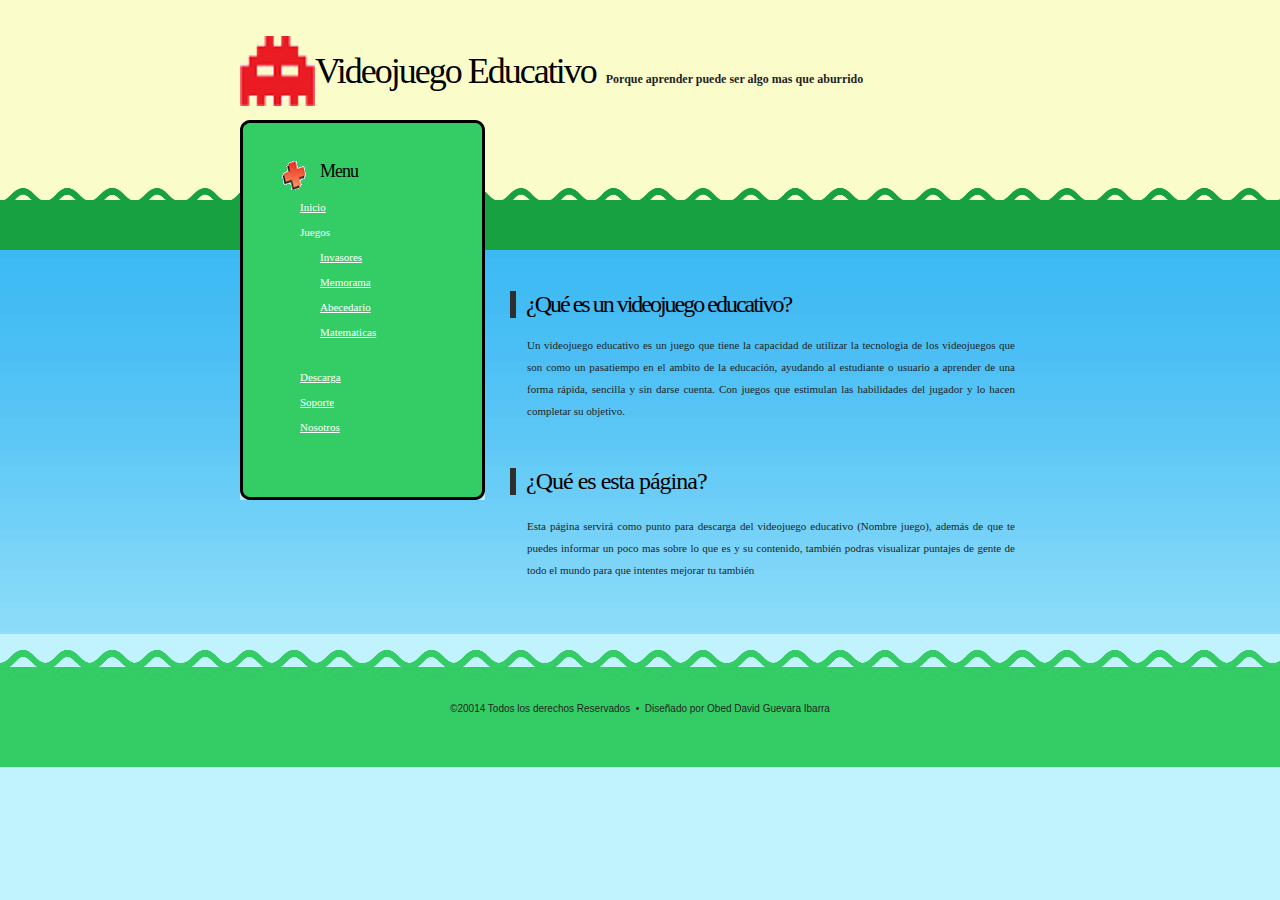
<file: request/index.html>
<!DOCTYPE html PUBLIC "-//W3C//DTD XHTML 1.0 Strict//EN" "http://www.w3.org/TR/xhtml1/DTD/xhtml1-strict.dtd">

<html xmlns="http://www.w3.org/1999/xhtml">
<head>
<meta http-equiv="content-type" content="text/html; charset=utf-8" />
<title>Personal by TEMPLATED</title>
<meta name="keywords" content="" />
<meta name="description" content="" />
<link href="style.css" rel="stylesheet" type="text/css" media="screen" />
</head>
<body>
<!-- start header -->
<div id="header">
	<h1>Videojuego Educativo</h1>
	<p> Porque aprender puede ser algo mas que aburrido</p>
</div>
<!-- end header -->
<!-- start page -->
<div id="wrapper">
	<div id="page">
				<!-- start content -->
				<div id="content">
					<div class="post">
						<h1 class="title">¿Qué es un videojuego educativo?</h1>
						<div class="entry">
							<p>Un videojuego educativo es un juego que tiene la capacidad de utilizar la tecnologia de los videojuegos que son como un pasatiempo en el ambito de la educación, ayudando al estudiante o usuario a aprender de una forma rápida, sencilla y sin darse cuenta. Con juegos que estimulan las habilidades del jugador y lo hacen completar su objetivo.</p>
						</div>
					</div>
					<div class="post">
						<h2 class="title">¿Qué es esta página?</h2>
						<div class="entry">
							<p>Esta página servirá como punto para descarga del videojuego educativo (Nombre juego), además de que te puedes informar un poco mas sobre lo que es y su contenido, también podras visualizar puntajes de gente de todo el mundo para que intentes mejorar tu también</p>
						</div>
					</div>
				</div>
				<!-- end content -->
				<!-- start sidebar -->
				<div id="sidebar">
				<div class="wrap">
				<div class="top">
				<div class="btm">
					<ul>
						<li>
							<h2>Menu</h2>
							<ul>
								<li><a href="index.html">Inicio</a></li>
								<li><a>Juegos</a>
									<ul>
										<li><a href="inva.html">Invasores</a></li>
										<li><a href="memo.html">Memorama</a></li>
										<li><a href="abc.html">Abecedario</a></li>
										<li><a href="mate.html">Matematicas</a></li>
									</ul>
								</li>
								<li><a href="descarga.html">Descarga</a></li>
								<li><a href="soporte.html">Soporte</a></li>
								<li><a href="about.html">Nosotros</a></li>
							</ul>
						</li>
					</div>
				</div>
				</div>
				</div>
				<!-- end sidebar -->
				<div style="clear:both">&nbsp;</div>
	</div>
</div>
<div id="footer">
	<p>&copy;20014 Todos los derechos Reservados &nbsp;&bull;&nbsp; Diseñado por Obed David Guevara Ibarra</p>
</div>
</body>
</html>
</file>
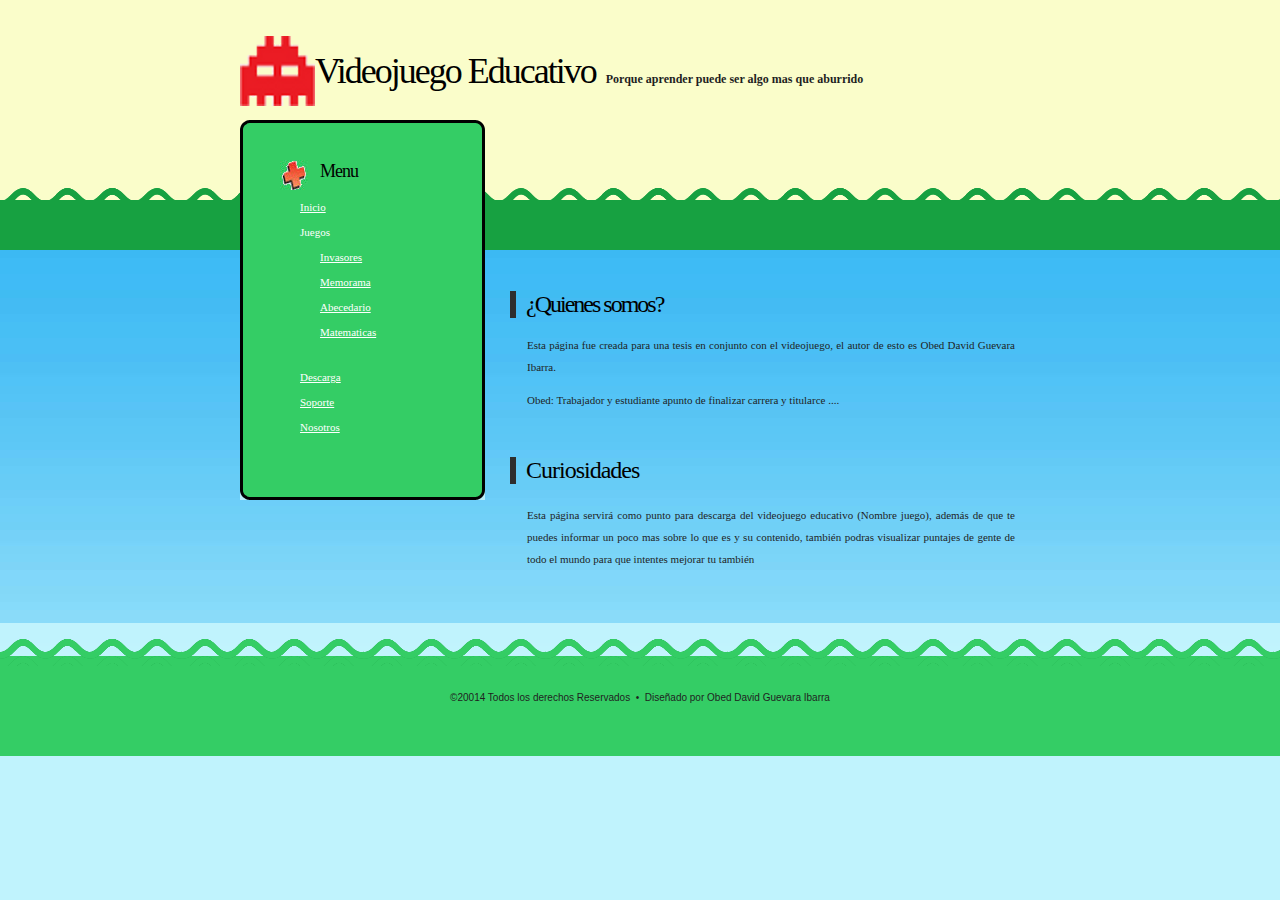
<file: request/about.html>
<!DOCTYPE html PUBLIC "-//W3C//DTD XHTML 1.0 Strict//EN" "http://www.w3.org/TR/xhtml1/DTD/xhtml1-strict.dtd">

<html xmlns="http://www.w3.org/1999/xhtml">
<head>
<meta http-equiv="content-type" content="text/html; charset=utf-8" />
<title>Personal by TEMPLATED</title>
<meta name="keywords" content="" />
<meta name="description" content="" />
<link href="style.css" rel="stylesheet" type="text/css" media="screen" />
</head>
<body>
<!-- start header -->
<div id="header">
	<h1>Videojuego Educativo</h1>
	<p> Porque aprender puede ser algo mas que aburrido</p>
</div>
<!-- end header -->
<!-- start page -->
<div id="wrapper">
	<div id="page">
				<!-- start content -->
				<div id="content">
					<div class="post">
						<h1 class="title">¿Quienes somos?</h1>
						<div class="entry">
							<p>Esta página fue creada para una tesis en conjunto con el videojuego, el autor de esto es Obed David Guevara Ibarra.</p>
							<p>Obed: Trabajador y estudiante apunto de finalizar carrera y titularce ....</p>
						</div>
					</div>
					<div class="post">
						<h2 class="title">Curiosidades</h2>
						<div class="entry">
							<p>Esta página servirá como punto para descarga del videojuego educativo (Nombre juego), además de que te puedes informar un poco mas sobre lo que es y su contenido, también podras visualizar puntajes de gente de todo el mundo para que intentes mejorar tu también</p>
						</div>
					</div>
				</div>
				<!-- end content -->
				<!-- start sidebar -->
				<div id="sidebar">
				<div class="wrap">
				<div class="top">
				<div class="btm">
					<ul>
						<li>
							<h2>Menu</h2>
							<ul>
								<li><a href="index.html">Inicio</a></li>
								<li><a>Juegos</a>
									<ul>
										<li><a href="inva.html">Invasores</a></li>
										<li><a href="memo.html">Memorama</a></li>
										<li><a href="abc.html">Abecedario</a></li>
										<li><a href="mate.html">Matematicas</a></li>
									</ul>
								</li>
								<li><a href="descarga.html">Descarga</a></li>
								<li><a href="soporte.html">Soporte</a></li>
								<li><a href="about.html">Nosotros</a></li>
							</ul>
						</li>
					</div>
				</div>
				</div>
				</div>
				<!-- end sidebar -->
				<div style="clear:both">&nbsp;</div>
	</div>
</div>
<div id="footer">
	<p>&copy;20014 Todos los derechos Reservados &nbsp;&bull;&nbsp; Diseñado por Obed David Guevara Ibarra</p>
</div>
</body>
</html>
</file>
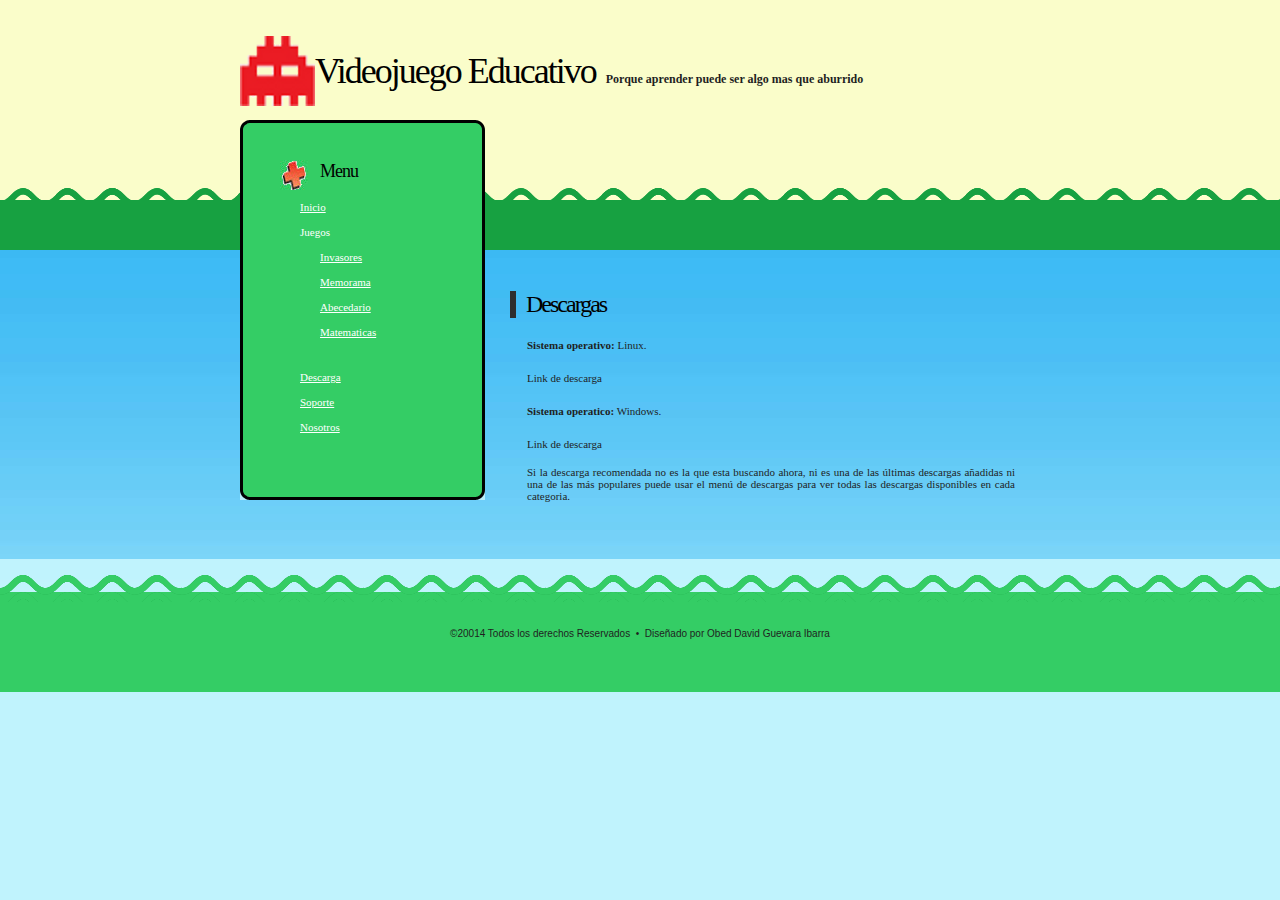
<file: request/descarga.html>
<!DOCTYPE html PUBLIC "-//W3C//DTD XHTML 1.0 Strict//EN" "http://www.w3.org/TR/xhtml1/DTD/xhtml1-strict.dtd">

<html xmlns="http://www.w3.org/1999/xhtml">
<head>
<meta http-equiv="content-type" content="text/html; charset=utf-8" />
<title>Personal by TEMPLATED</title>
<meta name="keywords" content="" />
<meta name="description" content="" />
<link href="style.css" rel="stylesheet" type="text/css" media="screen" />
</head>
<body>
<!-- start header -->
<div id="header">
	<h1>Videojuego Educativo</h1>
	<p> Porque aprender puede ser algo mas que aburrido</p>
</div>
<!-- end header -->
<!-- start page -->
<div id="wrapper">
	<div id="page">
				<!-- start content -->
				<div id="content">
					<div class="post">
						<h1 class="title">Descargas</h1>
						<div class="entry">
							<p><strong>Sistema operativo: </strong>Linux.</p>
							<p href="">Link de descarga</p>
							<p><strong>Sistema operatico: </strong>Windows.</p>
							<p href="">Link de descarga</p>
							Si la descarga recomendada no es la que esta buscando ahora, ni es una de las últimas descargas añadidas ni una de las más populares puede usar el menú de descargas para ver todas las descargas disponibles en cada categoria.
						</div>
					</div>
					<div class="post">
						<div class="entry">
						</div>
					</div>
				</div>
				<!-- end content -->
				<!-- start sidebar -->
				<div id="sidebar">
				<div class="wrap">
				<div class="top">
				<div class="btm">
					<ul>
						<li>
							<h2>Menu</h2>
							<ul>
								<li><a href="index.html">Inicio</a></li>
								<li><a>Juegos</a>
									<ul>
										<li><a href="inva.html">Invasores</a></li>
										<li><a href="memo.html">Memorama</a></li>
										<li><a href="abc.html">Abecedario</a></li>
										<li><a href="mate.html">Matematicas</a></li>
									</ul>
								</li>
								<li><a href="descarga.html">Descarga</a></li>
								<li><a href="soporte.html">Soporte</a></li>
								<li><a href="about.html">Nosotros</a></li>
							</ul>
						</li>
					</div>
				</div>
				</div>
				</div>
				<!-- end sidebar -->
				<div style="clear:both">&nbsp;</div>
	</div>
</div>
<div id="footer">
	<p>&copy;20014 Todos los derechos Reservados &nbsp;&bull;&nbsp; Diseñado por Obed David Guevara Ibarra</p>
</div>
</body>
</html>
</file>
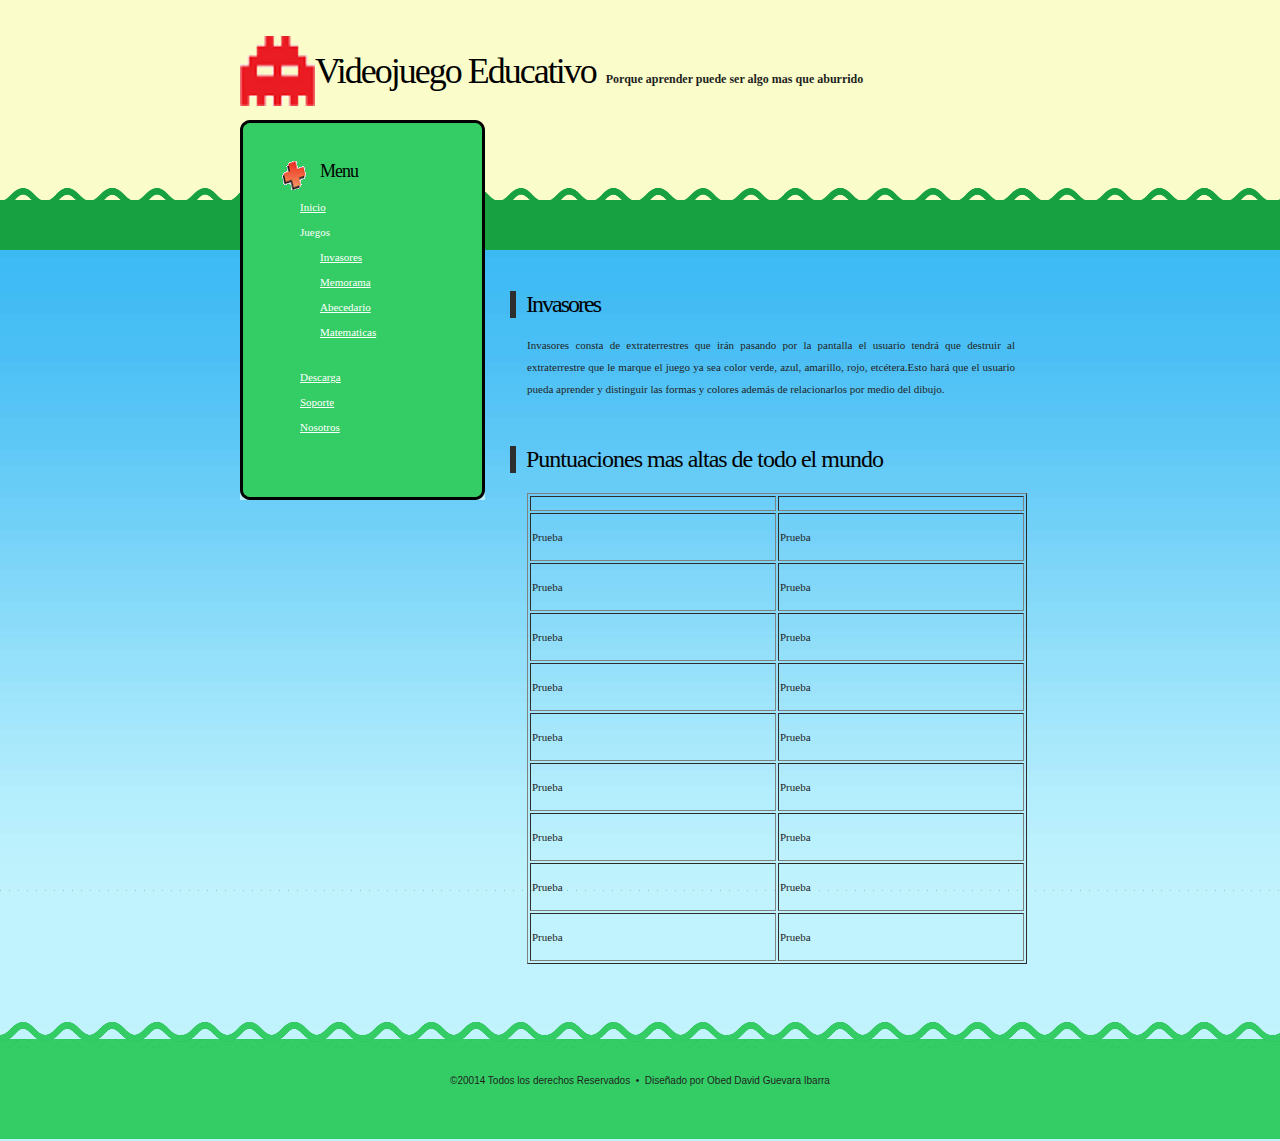
<file: request/inva.html>
<!DOCTYPE html PUBLIC "-//W3C//DTD XHTML 1.0 Strict//EN" "http://www.w3.org/TR/xhtml1/DTD/xhtml1-strict.dtd">

<html xmlns="http://www.w3.org/1999/xhtml">
<head>
<meta http-equiv="content-type" content="text/html; charset=utf-8" />
<title>Personal by TEMPLATED</title>
<meta name="keywords" content="" />
<meta name="description" content="" />
<link href="style.css" rel="stylesheet" type="text/css" media="screen" />
</head>
<body>
<!-- start header -->
<div id="header">
	<h1>Videojuego Educativo</h1>
	<p> Porque aprender puede ser algo mas que aburrido</p>
</div>
<!-- end header -->
<!-- start page -->
<div id="wrapper">
	<div id="page">
				<!-- start content -->
				<div id="content">
					<div class="post">
						<h1 class="title">Invasores</h1>
						<div class="entry">
							<p>Invasores consta de extraterrestres que irán pasando por la pantalla el usuario tendrá que destruir al extraterrestre que le marque el juego ya sea color verde, azul, amarillo, rojo, etcétera.Esto hará que el usuario pueda aprender y distinguir las formas y colores además de relacionarlos por medio del dibujo.</p>
						</div>
					</div>
					<div class="post">
						<h2 class="title">Puntuaciones mas altas de todo el mundo</h2>
						<div class="entry">
							<table border=1 width=500 style="margin: 0 auto;">
								<tr>
									<td>
										<p></p>
									</td>
									<td>
										<p></p>
									</td>
								</tr>
								<tr>
									<td>
										<p>Prueba</p>
									</td>
									<td>
										<p>Prueba</p>
									</td>
								</tr>
								<tr>
									<td>
										<p>Prueba</p>
									</td>
									<td>
										<p>Prueba</p>
									</td>
								</tr>
								<tr>
									<td>
										<p>Prueba</p>
									</td>
									<td>
										<p>Prueba</p>
									</td>
								</tr>
								<tr>
									<td>
										<p>Prueba</p>
									</td>
									<td>
										<p>Prueba</p>
									</td>
								</tr>
								<tr>
									<td>
										<p>Prueba</p>
									</td>
									<td>
										<p>Prueba</p>
									</td>
								</tr>
								<tr>
									<td>
										<p>Prueba</p>
									</td>
									<td>
										<p>Prueba</p>
									</td>
								</tr>
								<tr>
									<td>
										<p>Prueba</p>
									</td>
									<td>
										<p>Prueba</p>
									</td>
								</tr>
								<tr>
									<td>
										<p>Prueba</p>
									</td>
									<td>
										<p>Prueba</p>
									</td>
								</tr>
								<tr>
									<td>
										<p>Prueba</p>
									</td>
									<td>
										<p>Prueba</p>
									</td>
								</tr>
							</table>
						</div>
					</div>
				</div>
				<!-- end content -->
				<!-- start sidebar -->
				<div id="sidebar">
				<div class="wrap">
				<div class="top">
				<div class="btm">
					<ul>
						<li>
							<h2>Menu</h2>
							<ul>
								<li><a href="index.html">Inicio</a></li>
								<li><a>Juegos</a>
									<ul>
										<li><a href="inva.html">Invasores</a></li>
										<li><a href="memo.html">Memorama</a></li>
										<li><a href="abc.html">Abecedario</a></li>
										<li><a href="mate.html">Matematicas</a></li>
									</ul>
								</li>
								<li><a href="descarga.html">Descarga</a></li>
								<li><a href="soporte.html">Soporte</a></li>
								<li><a href="about.html">Nosotros</a></li>
							</ul>
						</li>
					</div>
				</div>
				</div>
				</div>
				<!-- end sidebar -->
				<div style="clear:both">&nbsp;</div>
	</div>
</div>
<div id="footer">
	<p>&copy;20014 Todos los derechos Reservados &nbsp;&bull;&nbsp; Diseñado por Obed David Guevara Ibarra</p>
</div>
</body>
</html>
</file>
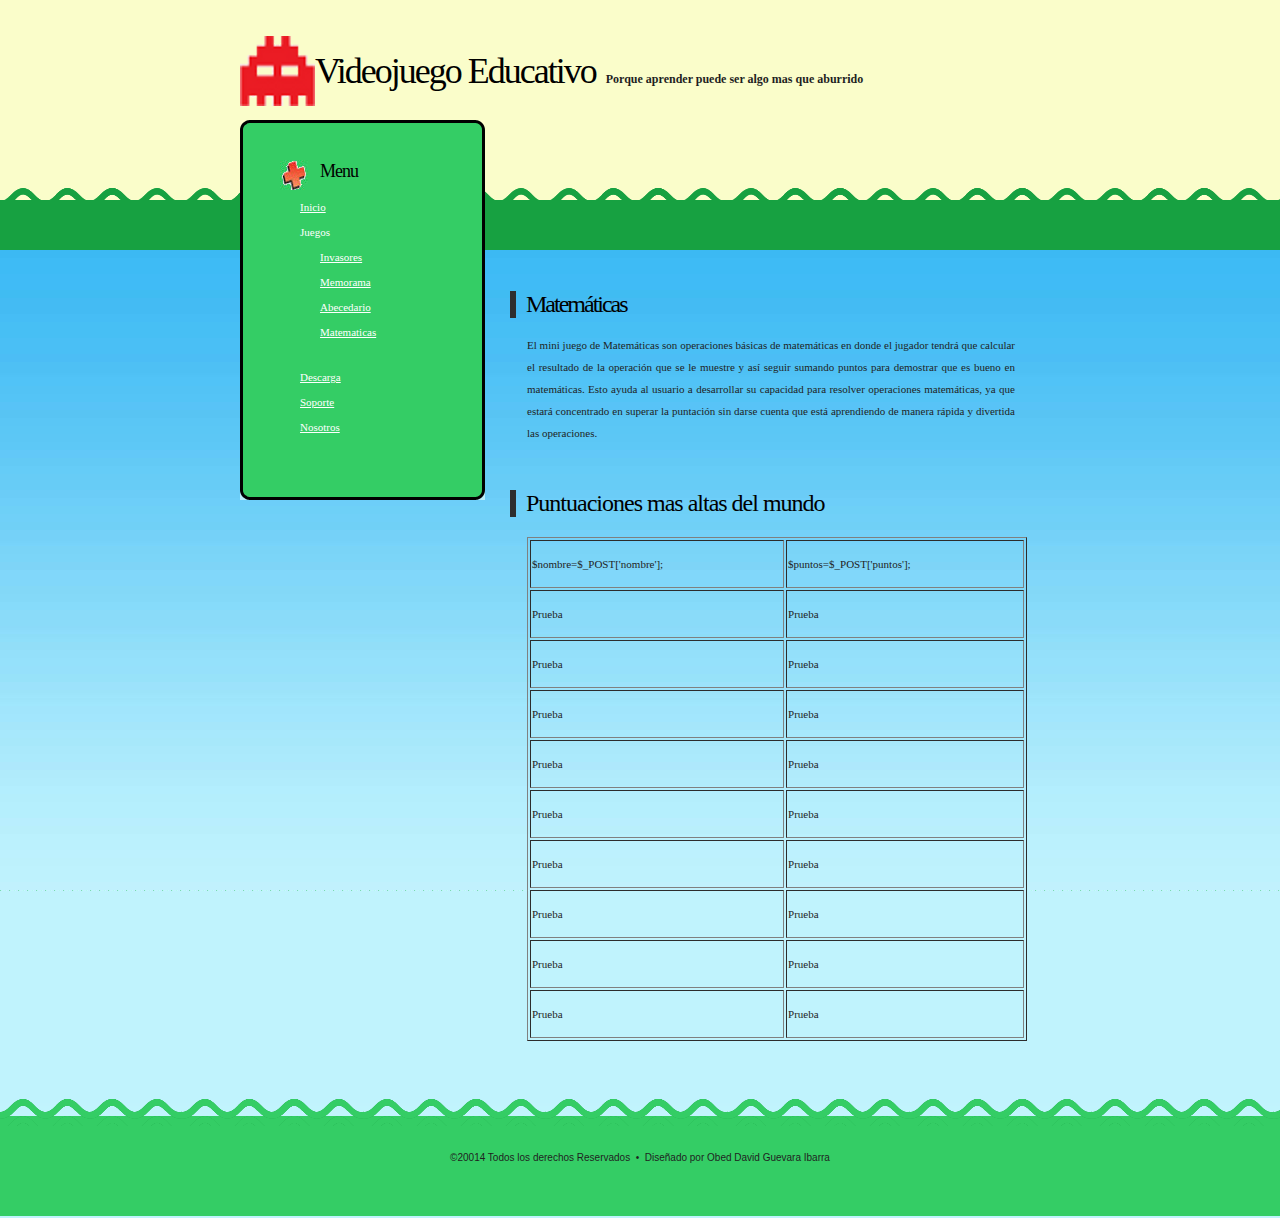
<file: request/mate.html>
<!DOCTYPE html PUBLIC "-//W3C//DTD XHTML 1.0 Strict//EN" "http://www.w3.org/TR/xhtml1/DTD/xhtml1-strict.dtd">

<html xmlns="http://www.w3.org/1999/xhtml">
<head>
<meta http-equiv="content-type" content="text/html; charset=utf-8" />
<title>Personal by TEMPLATED</title>
<meta name="keywords" content="" />
<meta name="description" content="" />
<link href="style.css" rel="stylesheet" type="text/css" media="screen" />
</head>
<body>
<!-- start header -->
<div id="header">
	<h1>Videojuego Educativo</h1>
	<p> Porque aprender puede ser algo mas que aburrido</p>
</div>
<!-- end header -->
<!-- start page -->
<div id="wrapper">
	<div id="page">
				<!-- start content -->
				<div id="content">
					<div class="post">
						<h1 class="title">Matemáticas</h1>
						<div class="entry">
							<p>El mini juego de Matemáticas son operaciones básicas de matemáticas en donde el jugador tendrá que calcular el resultado de la operación que se le muestre y así seguir sumando puntos para demostrar que es bueno en matemáticas. Esto ayuda al usuario a desarrollar su capacidad para resolver operaciones matemáticas, ya que estará concentrado en superar la puntación sin darse cuenta que está aprendiendo de manera rápida y divertida las operaciones.</p>
						</div>
					</div>
					<div class="post">
						<h2 class="title">Puntuaciones mas altas del mundo</h2>
						<div class="entry">
							<table border=1 width=500 style="margin: 0 auto;">
								<tr>
									<td>
										<p>$nombre=$_POST['nombre'];</p>
									</td>
									<td>
										<p>$puntos=$_POST['puntos'];</p>
									</td>
								</tr>
								<tr>
									<td>
										<p>Prueba</p>
									</td>
									<td>
										<p>Prueba</p>
									</td>
								</tr>
								<tr>
									<td>
										<p>Prueba</p>
									</td>
									<td>
										<p>Prueba</p>
									</td>
								</tr>
								<tr>
									<td>
										<p>Prueba</p>
									</td>
									<td>
										<p>Prueba</p>
									</td>
								</tr>
								<tr>
									<td>
										<p>Prueba</p>
									</td>
									<td>
										<p>Prueba</p>
									</td>
								</tr>
								<tr>
									<td>
										<p>Prueba</p>
									</td>
									<td>
										<p>Prueba</p>
									</td>
								</tr>
								<tr>
									<td>
										<p>Prueba</p>
									</td>
									<td>
										<p>Prueba</p>
									</td>
								</tr>
								<tr>
									<td>
										<p>Prueba</p>
									</td>
									<td>
										<p>Prueba</p>
									</td>
								</tr>
								<tr>
									<td>
										<p>Prueba</p>
									</td>
									<td>
										<p>Prueba</p>
									</td>
								</tr>
								<tr>
									<td>
										<p>Prueba</p>
									</td>
									<td>
										<p>Prueba</p>
									</td>
								</tr>
							</table>
						</div>
					</div>
				</div>
				<!-- end content -->
				<!-- start sidebar -->
				<div id="sidebar">
				<div class="wrap">
				<div class="top">
				<div class="btm">
					<ul>
						<li>
							<h2>Menu</h2>
							<ul>
								<li><a href="index.html">Inicio</a></li>
								<li><a>Juegos</a>
									<ul>
										<li><a href="inva.html">Invasores</a></li>
										<li><a href="memo.html">Memorama</a></li>
										<li><a href="abc.html">Abecedario</a></li>
										<li><a href="mate.html">Matematicas</a></li>
									</ul>
								</li>
								<li><a href="descarga.html">Descarga</a></li>
								<li><a href="soporte.html">Soporte</a></li>
								<li><a href="about.html">Nosotros</a></li>
							</ul>
						</li>
					</div>
				</div>
				</div>
				</div>
				<!-- end sidebar -->
				<div style="clear:both">&nbsp;</div>
	</div>
</div>
<div id="footer">
	<p>&copy;20014 Todos los derechos Reservados &nbsp;&bull;&nbsp; Diseñado por Obed David Guevara Ibarra</p>
</div>
</body>
</html>
</file>
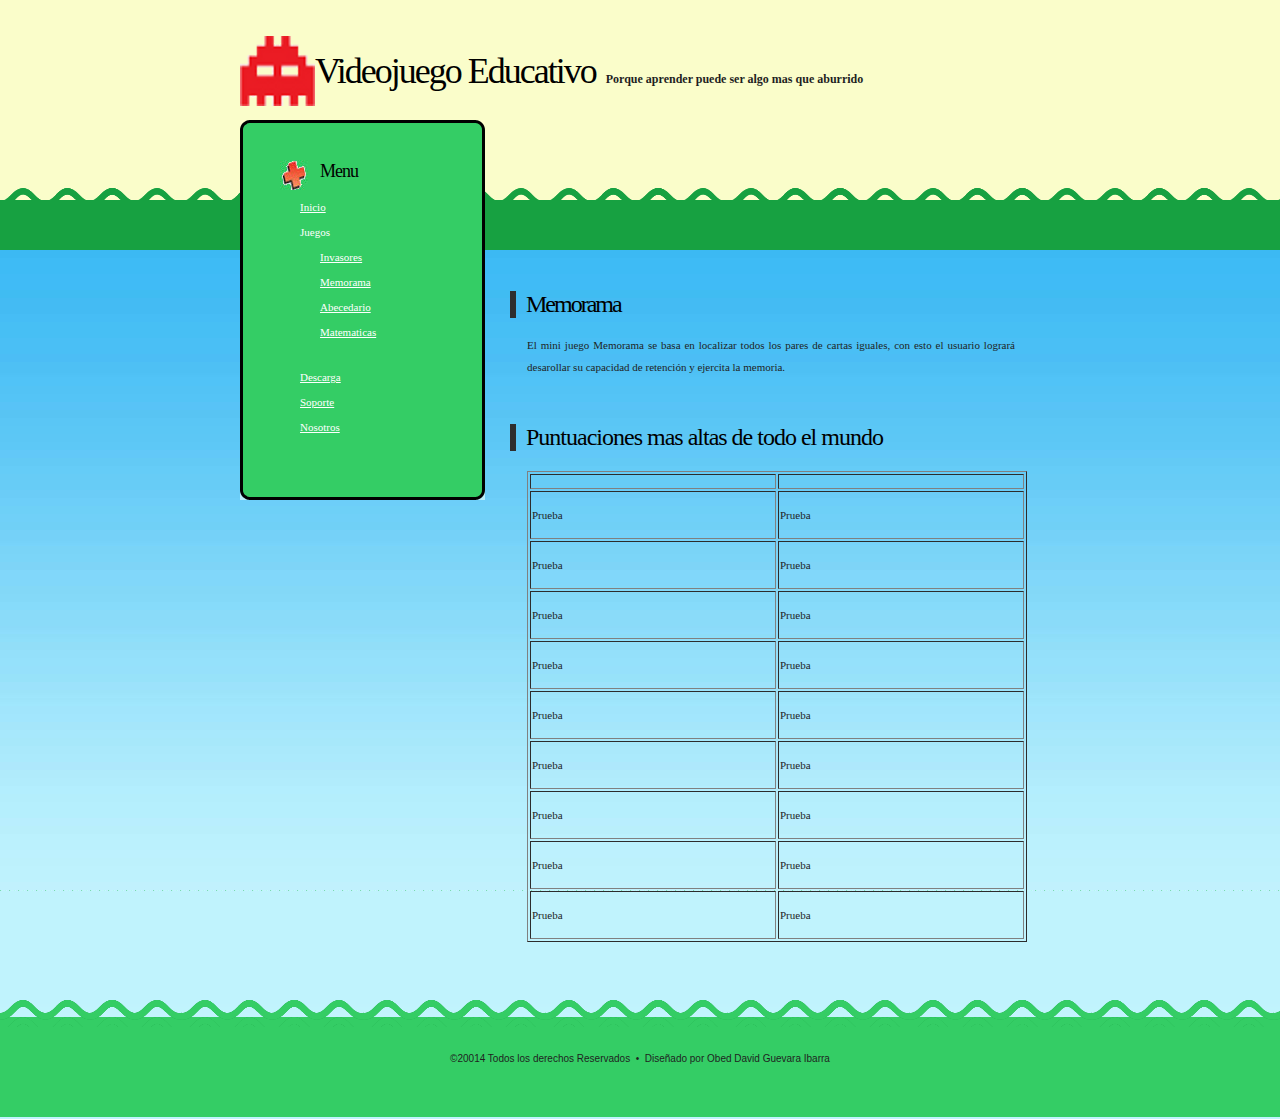
<file: request/memo.html>
<!DOCTYPE html PUBLIC "-//W3C//DTD XHTML 1.0 Strict//EN" "http://www.w3.org/TR/xhtml1/DTD/xhtml1-strict.dtd">

<html xmlns="http://www.w3.org/1999/xhtml">
<head>
<meta http-equiv="content-type" content="text/html; charset=utf-8" />
<title>Personal by TEMPLATED</title>
<meta name="keywords" content="" />
<meta name="description" content="" />
<link href="style.css" rel="stylesheet" type="text/css" media="screen" />
</head>
<body>
<!-- start header -->
<div id="header">
	<h1>Videojuego Educativo</h1>
	<p> Porque aprender puede ser algo mas que aburrido</p>
</div>
<!-- end header -->
<!-- start page -->
<div id="wrapper">
	<div id="page">
				<!-- start content -->
				<div id="content">
					<div class="post">
						<h1 class="title">Memorama</h1>
						<div class="entry">
							<p>El mini juego Memorama se basa en localizar todos los pares de cartas iguales, con esto el usuario logrará desarollar su capacidad de retención y ejercita la memoria.</p>
						</div>
					</div>
					<div class="post">
						<h2 class="title">Puntuaciones mas altas de todo el mundo</h2>
						<div class="entry">
							<table border=1 width=500 style="margin: 0 auto;">
								<tr>
									<td>
										<p></p>
									</td>
									<td>
										<p></p>
									</td>
								</tr>
								<tr>
									<td>
										<p>Prueba</p>
									</td>
									<td>
										<p>Prueba</p>
									</td>
								</tr>
								<tr>
									<td>
										<p>Prueba</p>
									</td>
									<td>
										<p>Prueba</p>
									</td>
								</tr>
								<tr>
									<td>
										<p>Prueba</p>
									</td>
									<td>
										<p>Prueba</p>
									</td>
								</tr>
								<tr>
									<td>
										<p>Prueba</p>
									</td>
									<td>
										<p>Prueba</p>
									</td>
								</tr>
								<tr>
									<td>
										<p>Prueba</p>
									</td>
									<td>
										<p>Prueba</p>
									</td>
								</tr>
								<tr>
									<td>
										<p>Prueba</p>
									</td>
									<td>
										<p>Prueba</p>
									</td>
								</tr>
								<tr>
									<td>
										<p>Prueba</p>
									</td>
									<td>
										<p>Prueba</p>
									</td>
								</tr>
								<tr>
									<td>
										<p>Prueba</p>
									</td>
									<td>
										<p>Prueba</p>
									</td>
								</tr>
								<tr>
									<td>
										<p>Prueba</p>
									</td>
									<td>
										<p>Prueba</p>
									</td>
								</tr>
							</table>
						</div>
					</div>
				</div>
				<!-- end content -->
				<!-- start sidebar -->
				<div id="sidebar">
				<div class="wrap">
				<div class="top">
				<div class="btm">
					<ul>
						<li>
							<h2>Menu</h2>
							<ul>
								<li><a href="index.html">Inicio</a></li>
								<li><a>Juegos</a>
									<ul>
										<li><a href="inva.html">Invasores</a></li>
										<li><a href="memo.html">Memorama</a></li>
										<li><a href="abc.html">Abecedario</a></li>
										<li><a href="mate.html">Matematicas</a></li>
									</ul>
								</li>
								<li><a href="descarga.html">Descarga</a></li>
								<li><a href="soporte.html">Soporte</a></li>
								<li><a href="about.html">Nosotros</a></li>
							</ul>
						</li>
					</div>
				</div>
				</div>
				</div>
				<!-- end sidebar -->
				<div style="clear:both">&nbsp;</div>
	</div>
</div>
<div id="footer">
	<p>&copy;20014 Todos los derechos Reservados &nbsp;&bull;&nbsp; Diseñado por Obed David Guevara Ibarra</p>
</div>
</body>
</html>
</file>
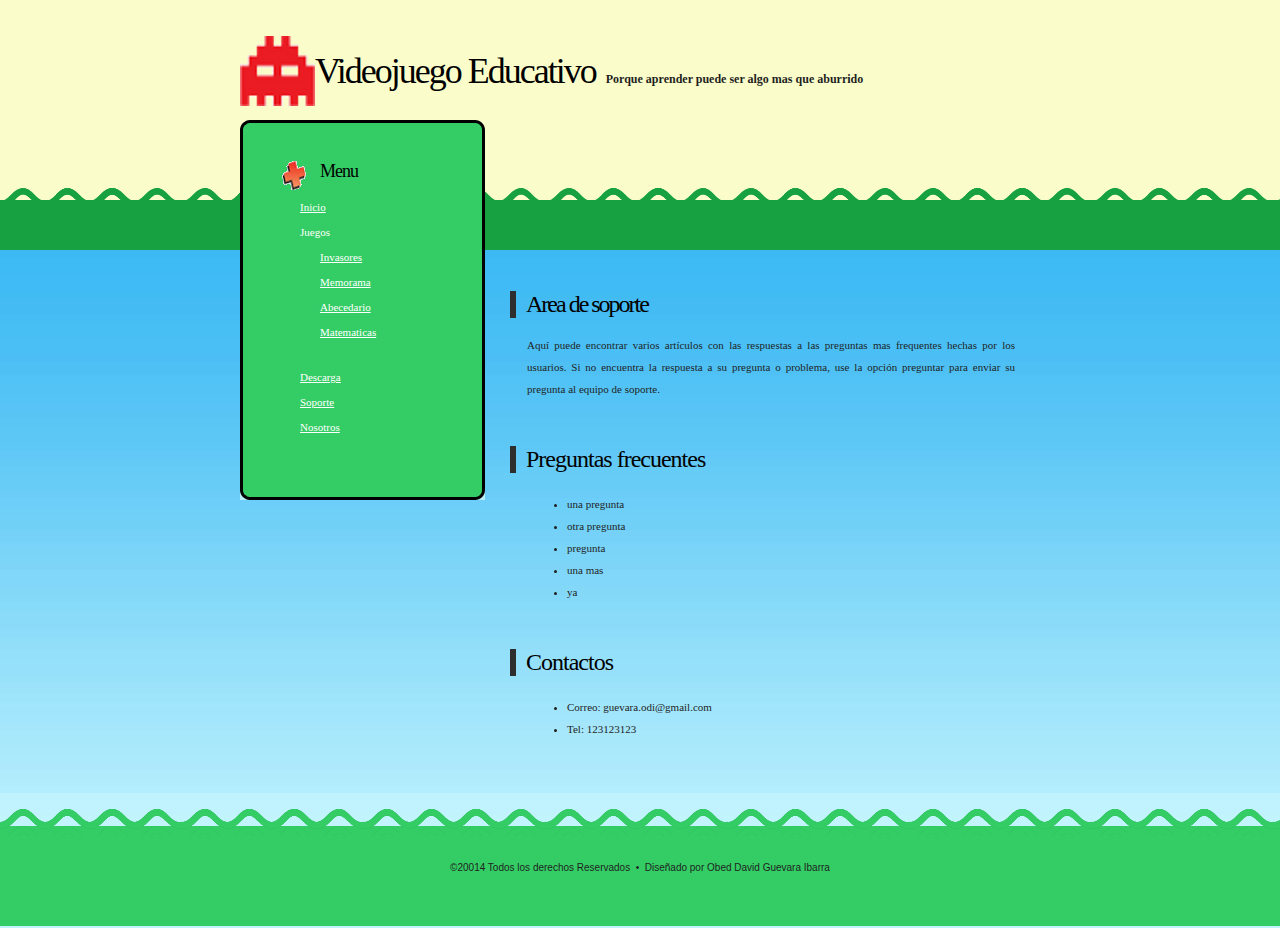
<file: request/soporte.html>
<!DOCTYPE html PUBLIC "-//W3C//DTD XHTML 1.0 Strict//EN" "http://www.w3.org/TR/xhtml1/DTD/xhtml1-strict.dtd">

<html xmlns="http://www.w3.org/1999/xhtml">
<head>
<meta http-equiv="content-type" content="text/html; charset=utf-8" />
<title>Personal by TEMPLATED</title>
<meta name="keywords" content="" />
<meta name="description" content="" />
<link href="style.css" rel="stylesheet" type="text/css" media="screen" />
</head>
<body>
<!-- start header -->
<div id="header">
	<h1>Videojuego Educativo</h1>
	<p> Porque aprender puede ser algo mas que aburrido</p>
</div>
<!-- end header -->
<!-- start page -->
<div id="wrapper">
	<div id="page">
				<!-- start content -->
				<div id="content">
					<div class="post">
						<h1 class="title">Area de soporte</h1>
						<div class="entry">
							<p>Aquí puede encontrar varios artículos con las respuestas a las preguntas mas frequentes hechas por los usuarios.

							Si no encuentra la respuesta a su pregunta o problema, use la opción preguntar para enviar su pregunta al equipo de soporte.</p>
						</div>
					</div>
					<div class="post">
						<h2 class="title">Preguntas frecuentes</h2>
						<div class="entry">
							<p><ul>
								<li>una pregunta</li>
								<li>otra pregunta</li>
								<li>pregunta</li>
								<li>una mas</li>
								<li>ya</li>
								</ul>
								</li>
								</ul>
							</p>
						</div>
					</div>
					<div class="post">
						<h2 class="title">Contactos</h2>
						<div class="entry">
							<p><ul>
								<li>Correo: guevara.odi@gmail.com</li>
								<li>Tel: 123123123</li>
								</ul>
							</p>
						</div>
					</div>

				</div>
				<!-- end content -->
				<!-- start sidebar -->
				<div id="sidebar">
				<div class="wrap">
				<div class="top">
				<div class="btm">
					<ul>
						<li>
							<h2>Menu</h2>
							<ul>
								<li><a href="index.html">Inicio</a></li>
								<li><a>Juegos</a>
									<ul>
										<li><a href="inva.html">Invasores</a></li>
										<li><a href="memo.html">Memorama</a></li>
										<li><a href="abc.html">Abecedario</a></li>
										<li><a href="mate.html">Matematicas</a></li>
									</ul>
								</li>
								<li><a href="descarga.html">Descarga</a></li>
								<li><a href="soporte.html">Soporte</a></li>
								<li><a href="about.html">Nosotros</a></li>
							</ul>
						</li>
					</div>
				</div>
				</div>
				</div>
				<!-- end sidebar -->
				<div style="clear:both">&nbsp;</div>
	</div>
</div>
<div id="footer">
	<p>&copy;20014 Todos los derechos Reservados &nbsp;&bull;&nbsp; Diseñado por Obed David Guevara Ibarra</p>
</div>
</body>
</html>
</file>
<file: request/style.css>
body {
	margin-top: 20px;
	margin: 0;
	padding: 0;
	background: #C0F3FD url(images/img01.gif) repeat-x left top;
	font-size: 11px;
	text-align: justify;
	color: #1F1F1F;
}

body, th, td, input, textarea, select, option {
	font-family: "Trebuchet MS", "Times New Roman", Arial, Times, serif;
}

h1, h2, h3 {
	font-family: Georgia, "Times New Roman", Times, serif;
	font-weight: normal;
	color: #000000;
}

h1 {
	letter-spacing: -2px;
	font-size: 3em;
}

h2 {
	letter-spacing: -1px;
	font-size: 2em;
}

h3 {
	font-size: 1em;
}

p, ul, ol {
	line-height: 200%;
}

blockquote {
	padding-left: 1em;
}

blockquote p, blockquote ul, blockquote ol {
	line-height: normal;
	font-style: italic;
}

a {
	color: #FFFFFF;
}

a:hover {
	color: #FFFFFF;
}

hr {
	display: none;
}

#wrapper {
	margin: 0;
	padding: 0;
	background: #C0F3FD url(images/img02.jpg) repeat-x left top;
}


/* Header */

#header {
	width: 800px;
	height: 200px;
	margin: 0 auto;
	padding: 50px 0 0 0;
	font-family: "Trebuchet MS", "Times New Roman", Arial, Times, serif;
	background: url(images/img04.png) no-repeat left 20%;
}

#header h1, #header p {
	margin: 0;
}

#header h1 {
	float: left;
	color: #000000;
	font-size: 36px;
	padding-left: 75px;
	height: 70px;
}

#header p {
	float: left;
	padding: 17px 0 0 10px;
	font-size: 12px;
	font-weight: bold;
}

#header a {
	text-decoration: none;
	color: #F79F1A;
}

#banner {
	margin: 0 auto;
	margin-bottom: 15px;
	padding: 0;
	width: 800px;
	height: 250px;
	background: url(images/img01.jpg) no-repeat left top;
}

/* Page */

#page {
	width: 800px;
	margin: 0 auto;
	margin-bottom: 15px;
}

/* Content */

#content {
	float: right;
	width: 505px;
	margin: 0;
	padding: 25px 25px 15px 20px;
}

.post {
	padding: 0px 0 0 0;
}

.title {
	border-left: 6px solid #2E2E2E;
	padding: 0 20px 0 10px;
	font-size: 24px;
}

.title a {
	text-decoration: none;
	color: #FFFFFF;
}

.pagetitle {
}

.byline {
	margin: -25px 20px 0 17px;
	color: #303030;
}

.meta {
	text-align: left;
	color: #17A141;
	padding: 10px 20px 10px 12px;
	font-family: Georgia, "Times New Roman", Times, serif;
	font-size: 12px;
	background: #34CD65;
	border: 3px solid #000000;
}

.meta .more {
	padding-left: 10px;
}

.meta .comments {
	padding-left: 10px;
}

.meta a {
	color: #000000;
}

.navigation {
}

.alignleft {
	float: left;
}

.alignright {
	float: right;
}

.posts {
	margin: 0;
	padding: 0;
	list-style: none;
	line-height: normal;
}

.posts li {
}

.posts h3 {
	margin: 0;
	font-weight: bold;
}

.posts p {
	margin: 0;
	line-height: normal;
}

.posts a {
}

.entry {
	margin: 0;
	padding: 0 0 15px 17px;
}

.last {
	border: none;
}

/* Sidebar */

#sidebar {
	float: left;
	width: 245px;
	margin-top: -130px;
	padding: 0 0 0 0;
	color: #17A141;
}

#sidebar .btm {
	margin: 0;
	padding: 0;
	background: url(images/img07.gif) no-repeat left bottom;
}

#sidebar .top {
	background: url(images/img05.gif) no-repeat left top;
}

#sidebar .wrap {
	background: url(images/img06.gif) repeat-y left top;
}

#sidebar ul {
	margin: 0;
	padding: 40px 20px 40px 40px;
	list-style: none;
}

#sidebar li {
	margin: 0;
	padding: 0;
}

#sidebar li ul {
	margin: 0 0 0 0;
	padding: 0 0 20px 0;
}

#sidebar li li {
	margin: 0 0 0 10px;
	padding: 0 0 0 10px;
	line-height: 25px;
}

#sidebar h2 {
	margin: 0;
	padding-left: 40px;
	height: 35px;
	font-size: 18px;
	background: url(images/img08.jpg) no-repeat left top;
}

#sidebar a {
}

#sidebar a:hover {
	text-decoration: none;
}
/* Search */

#search input {
	display: none;
}

#search input#s {
	display: block;
	width: 230px;
	padding: 2px 5px;
	border: 1px solid #3DD1FF;
}

#search br {
	display: none;
}

/* Calendar */

#calendar {
}

#calendar h2 {
	margin-bottom: 15px;
}

#calendar table {
	width: 80%;
	margin: 0 auto;
	text-align: center;
}

#calendar caption {
	width: 100%;
	text-align: center;
}

#next {
	text-align: right;
}

#prev {
	text-align: left;
}

/* Footer */

#footer {
	width: auto;
	height: 118px;
	background: url(images/img03.gif) repeat-x left top;
	text-align: center;
	font-size: 10px;
	font-family: Arial, Helvetica, sans-serif;
}

#footer p {
	padding: 50px 0;
}

#footer p a {
}
</file>
